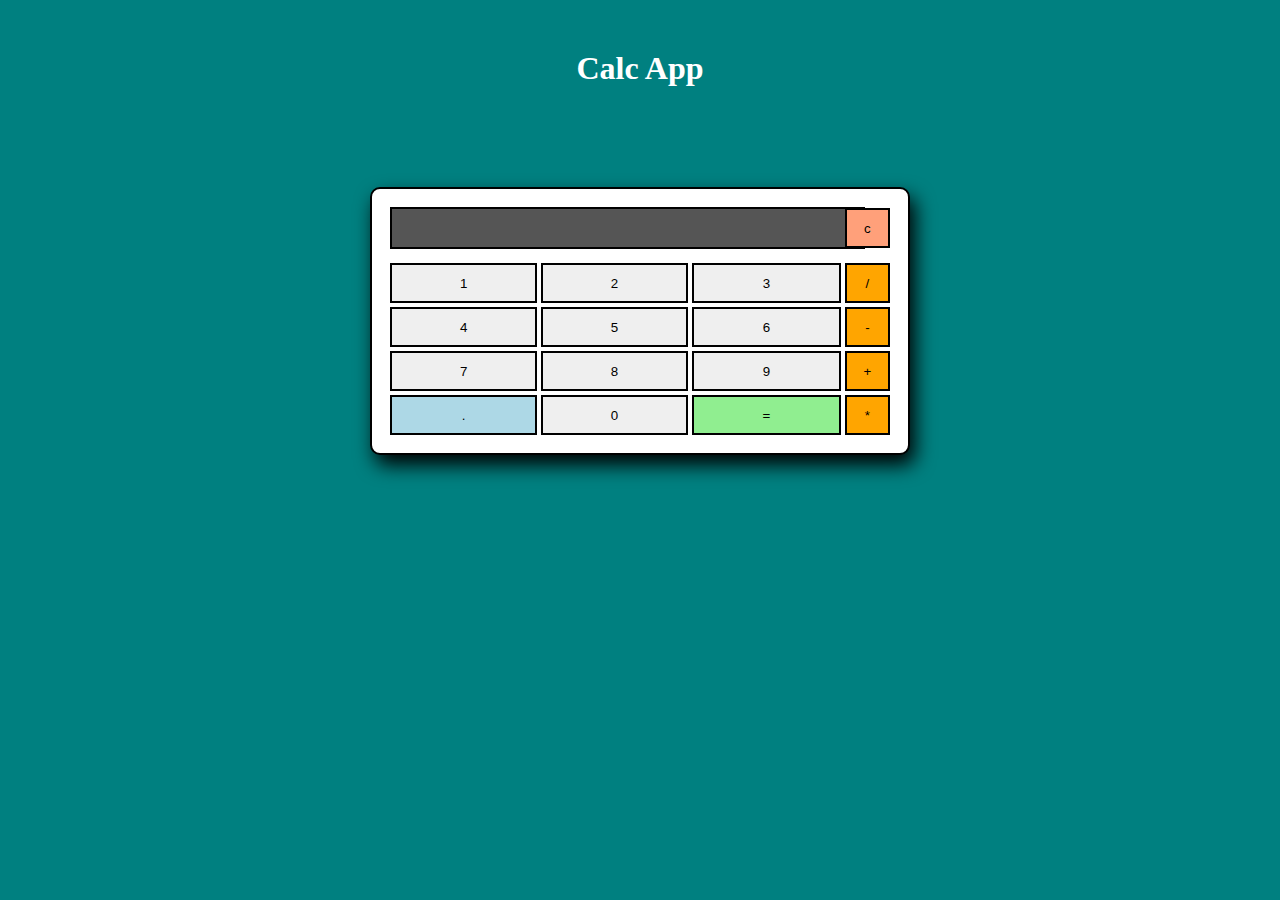
<file: index.html>
<!DOCTYPE html>
<html lang="en">

<head>
    <meta charset="UTF-8">
    <meta http-equiv="X-UA-Compatible" content="IE=edge">
    <meta name="viewport" content="width=device-width, initial-scale=1.0">
    <title>Document</title>
    <link rel="stylesheet" href="app.css">
</head>

<body>
    <h1>Calc App</h1>
    <div class="container">
        <table>
            <tr>
                <td colspan="3">
                    <input type="text" id="result" class="screen">
                </td>
                <td>
                    <input type="button" value="c" onclick="clearScreen()" class="clear">
                </td>
            </tr>
            <tr>
                <td>
                    <input type="button" value="1" onclick="display('1')" class="number">
                </td>
                <td>
                    <input type="button" value="2" onclick="display('2')" class="number">
                </td>
                <td>
                    <input type="button" value="3" onclick="display('3')" class="number">
                </td>
                <td>
                    <input type="button" value="/" onclick="display('/')" class="operator">
                </td>
            </tr>
            <tr>
                <td>
                    <input type="button" value="4" onclick="display('4')" class="number">
                </td>
                <td>
                    <input type="button" value="5" onclick="display('5')" class="number">
                </td>
                <td>
                    <input type="button" value="6" onclick="display('6')" class="number">
                </td>
                <td>
                    <input type="button" value="-" onclick="display('-')" class="operator">
                </td>
            </tr>
            <tr>
                <td>
                    <input type="button" value="7" onclick="display('7')" class="number">
                </td>
                <td>
                    <input type="button" value="8" onclick="display('8')" class="number">
                </td>
                <td>
                    <input type="button" value="9" onclick="display('9')" class="number">
                </td>
                <td>
                    <input type="button" value="+" onclick="display('+')" class="operator">
                </td>
            </tr>
            <tr>
                <td>
                    <input type="button" value="." onclick="display('7')" class="decimal">
                </td>
                <td>
                    <input type="button" value="0" onclick="display('8')" class="number">
                </td>
                <td>
                    <input type="button" value="=" onclick="solve()" class="equal">
                </td>
                <td>
                    <input type="button" value="*" onclick="display('*')" class="operator">
                </td>
            </tr>
        </table>

    </div>

    <script src="app.js"></script>
</body>

</html>
</file>
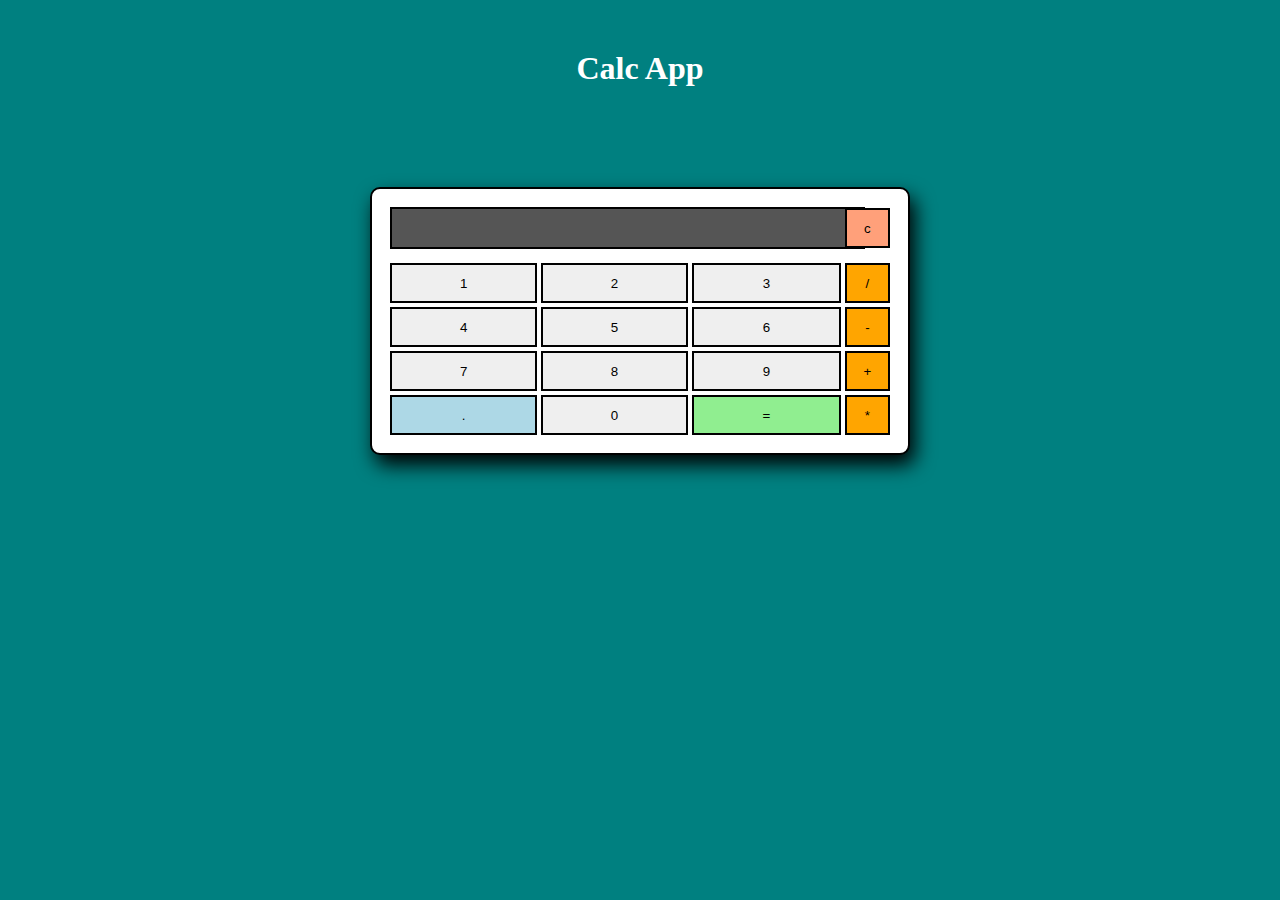
<file: calc.html>
<!DOCTYPE html>
<html lang="en">

<head>
    <meta charset="UTF-8">
    <meta http-equiv="X-UA-Compatible" content="IE=edge">
    <meta name="viewport" content="width=device-width, initial-scale=1.0">
    <title>Document</title>
    <style>
        body {
            background-color: teal;
        }
        
        h1 {
            text-align: center;
            color: #fff;
            margin-top: 50px;
        }
        
        .screen {
            background-color: #555;
            border: solid #000 2px;
            color: #fff;
            font-size: medium;
            width: 100%;
            cursor: default;
            padding: 10px;
            margin: auto;
            margin-bottom: 10px;
        }
        
        input[type='button']:hover {
            background-color: whitesmoke;
        }
        
        input[type='button']:active {
            background-color: orange;
        }
        
        .operator {
            background-color: orange;
            padding: 5px;
            color: #000;
            border: solid #000 2px;
            width: 100%;
            height: 40px;
            cursor: pointer;
        }
        
        .decimal {
            background-color: lightblue;
            padding: 5px;
            color: #000;
            border: solid #000 2px;
            width: 100%;
            height: 40px;
            cursor: pointer;
        }
        
        .equal {
            background-color: lightgreen;
            padding: 5px;
            color: #000;
            border: solid #000 2px;
            width: 100%;
            height: 40px;
            cursor: pointer;
        }
        
        .number {
            padding: 5px;
            height: 40px;
            color: #000;
            border: solid #000 2px;
            width: 100%;
            cursor: pointer;
        }
        
        .clear {
            background-color: lightsalmon;
            padding: 5px;
            color: #000;
            border: solid #000 2px;
            width: 100%;
            height: 40px;
            cursor: pointer;
            margin: auto;
            margin-bottom: 10px;
        }
        
        .container {
            background-color: #fff;
            padding: 15px;
            color: #000;
            border: solid #000 2px;
            width: 40%;
            display: block;
            align-self: center;
            border-radius: 10px;
            margin: 100px auto;
            box-shadow: 5px 10px 20px #000;
        }
        
        table {
            width: 100%;
        }
    </style>
</head>

<body>
    <h1>Calc App</h1>
    <div class="container">
        <table>
            <tr>
                <td colspan="3">
                    <input type="text" id="result" class="screen">
                </td>
                <td>
                    <input type="button" value="c" onclick="clearScreen()" class="clear">
                </td>
            </tr>
            <tr>
                <td>
                    <input type="button" value="1" onclick="display('1')" class="number">
                </td>
                <td>
                    <input type="button" value="2" onclick="display('2')" class="number">
                </td>
                <td>
                    <input type="button" value="3" onclick="display('3')" class="number">
                </td>
                <td>
                    <input type="button" value="/" onclick="display('/')" class="operator">
                </td>
            </tr>
            <tr>
                <td>
                    <input type="button" value="4" onclick="display('4')" class="number">
                </td>
                <td>
                    <input type="button" value="5" onclick="display('5')" class="number">
                </td>
                <td>
                    <input type="button" value="6" onclick="display('6')" class="number">
                </td>
                <td>
                    <input type="button" value="-" onclick="display('-')" class="operator">
                </td>
            </tr>
            <tr>
                <td>
                    <input type="button" value="7" onclick="display('7')" class="number">
                </td>
                <td>
                    <input type="button" value="8" onclick="display('8')" class="number">
                </td>
                <td>
                    <input type="button" value="9" onclick="display('9')" class="number">
                </td>
                <td>
                    <input type="button" value="+" onclick="display('+')" class="operator">
                </td>
            </tr>
            <tr>
                <td>
                    <input type="button" value="." onclick="display('7')" class="decimal">
                </td>
                <td>
                    <input type="button" value="0" onclick="display('8')" class="number">
                </td>
                <td>
                    <input type="button" value="=" onclick="solve()" class="equal">
                </td>
                <td>
                    <input type="button" value="*" onclick="display('*')" class="operator">
                </td>
            </tr>
        </table>

    </div>

    <script>
        function display(val) {
            document.getElementById('result').value += val;
        }

        function solve() {
            let x = document.getElementById('result').value
            let y = eval(x);
            document.getElementById('result').value = y
        }

        function clearScreen() {
            document.getElementById('result').value = ''
        }
    </script>
</body>

</html>
</file>
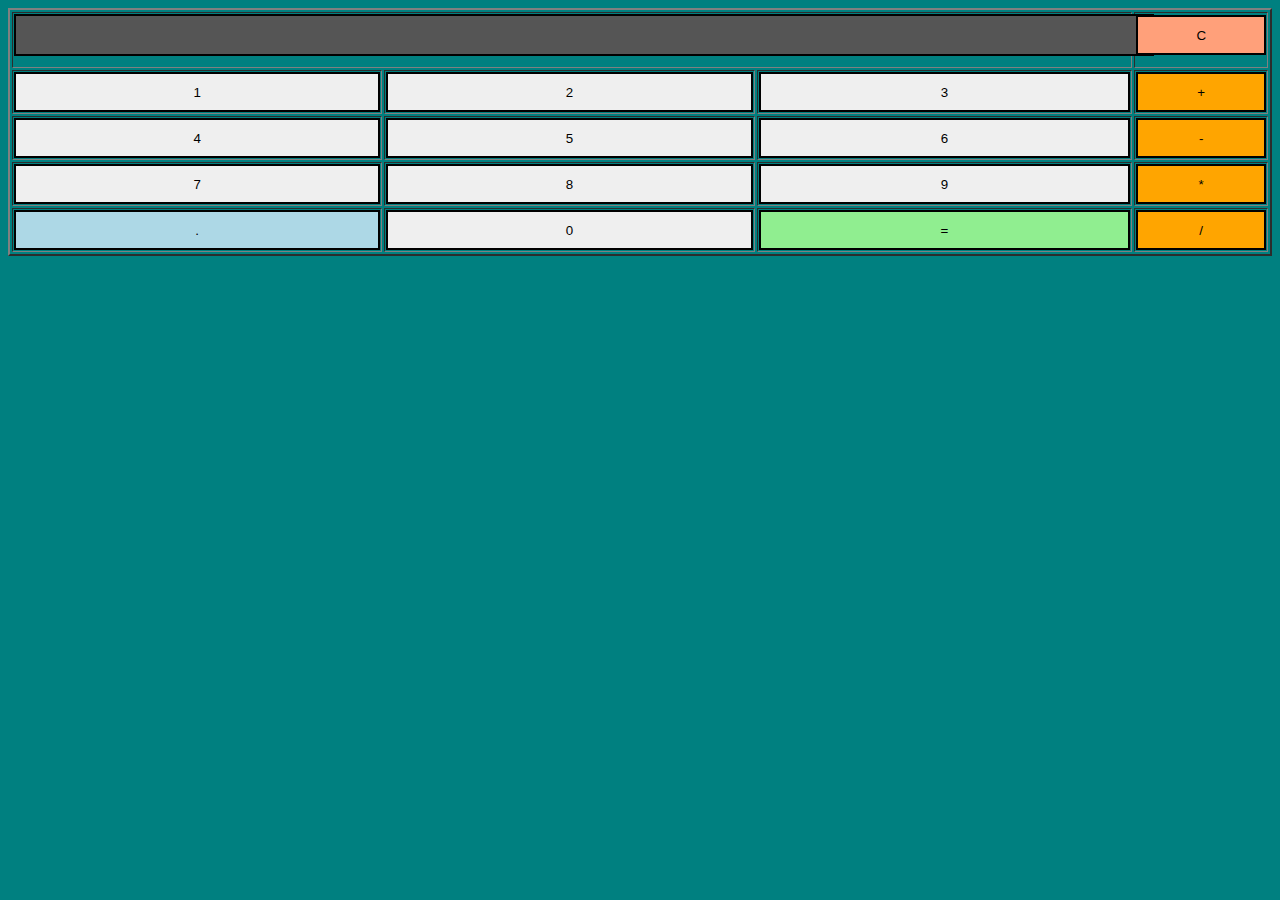
<file: form-tab.html>
<!DOCTYPE html>
<html lang="en">

<head>
    <meta charset="UTF-8">
    <meta http-equiv="X-UA-Compatible" content="IE=edge">
    <meta name="viewport" content="width=device-width, initial-scale=1.0">
    <title>Document</title>
    <link rel="stylesheet" href="app.css">
</head>

<body>
    <form action="" name="form1">
        <table border="2px">
            <tr>
                <td colspan="3">
                    <input type="text" id="result" class="screen" name="answer">
                </td>
                <td>
                    <input type="button" value="C" onclick="form1.answer.value = ' ' " id="clear" class="clear">
                </td>
            </tr>
            <tr>
                <td>
                    <input type="button" value="1" onclick="form1.answer.value += '1' " class="number">
                </td>
                <td>
                    <input type="button" value="2" onclick="form1.answer.value += '2' " class="number">
                </td>
                <td>
                    <input type="button" value="3" onclick="form1.answer.value += '3' " class="number">
                </td>
                <td>
                    <input type="button" value="+" onclick="form1.answer.value += '+' " class="operator">
                </td>
            </tr>
            <tr>
                <td>
                    <input type="button" value="4" onclick="form1.answer.value += '4' " class="number">
                </td>
                <td>
                    <input type="button" value="5" onclick="form1.answer.value += '5' " class="number">
                </td>
                <td>
                    <input type="button" value="6" onclick="form1.answer.value += '6' " class="number">
                </td>
                <td>
                    <input type="button" value="-" onclick="form1.answer.value += '-' " class="operator">
                </td>
            </tr>
            <tr>
                <td>
                    <input type="button" value="7" onclick="form1.answer.value += '7' " class="number">
                </td>
                <td>
                    <input type="button" value="8" onclick="form1.answer.value += '8' " class="number">
                </td>
                <td>
                    <input type="button" value="9" onclick="form1.answer.value += '9' " class="number">
                </td>
                <td>
                    <input type="button" value="*" onclick="form1.answer.value += '*' " class="operator">
                </td>
            </tr>
            <tr>
                <td>
                    <input type="button" value="." onclick="form1.answer.value += '.' " class="decimal">
                </td>
                <td>
                    <input type="button" value="0" onclick="form1.answer.value += '0' " class="number">
                </td>
                <td>
                    <input type="button" value="=" onclick="form1.answer.value = eval(form1.answer.value) " class="equal">
                </td>
                <td>
                    <input type="button" value="/" onclick="form1.answer.value += '/' " class="operator">
                </td>
            </tr>

            <!-- When we click on the '=' button, the onclick() shows the sum results on the calculator screen. -->
        </table>
    </form>
</body>

</html>
</file>
<file: app.css>
body {
    background-color: teal;
}

h1 {
    text-align: center;
    color: #fff;
    margin-top: 50px;
}

.screen {
    background-color: #555;
    border: solid #000 2px;
    color: #fff;
    font-size: medium;
    width: 100%;
    cursor: default;
    padding: 10px;
    margin: auto;
    margin-bottom: 10px;
}

input[type='button']:hover {
    background-color: whitesmoke;
}

input[type='button']:active {
    background-color: orange;
}

.operator {
    background-color: orange;
    padding: 5px;
    color: #000;
    border: solid #000 2px;
    width: 100%;
    height: 40px;
    cursor: pointer;
}

.decimal {
    background-color: lightblue;
    padding: 5px;
    color: #000;
    border: solid #000 2px;
    width: 100%;
    height: 40px;
    cursor: pointer;
}

.equal {
    background-color: lightgreen;
    padding: 5px;
    color: #000;
    border: solid #000 2px;
    width: 100%;
    height: 40px;
    cursor: pointer;
}

.number {
    padding: 5px;
    height: 40px;
    color: #000;
    border: solid #000 2px;
    width: 100%;
    cursor: pointer;
}

.clear {
    background-color: lightsalmon;
    padding: 5px;
    color: #000;
    border: solid #000 2px;
    width: 100%;
    height: 40px;
    cursor: pointer;
    margin: auto;
    margin-bottom: 10px;
}

.container {
    background-color: #fff;
    padding: 15px;
    color: #000;
    border: solid #000 2px;
    width: 40%;
    display: block;
    align-self: center;
    border-radius: 10px;
    margin: 100px auto;
    box-shadow: 5px 10px 20px #000;
}

table {
    width: 100%;
}
</file>
